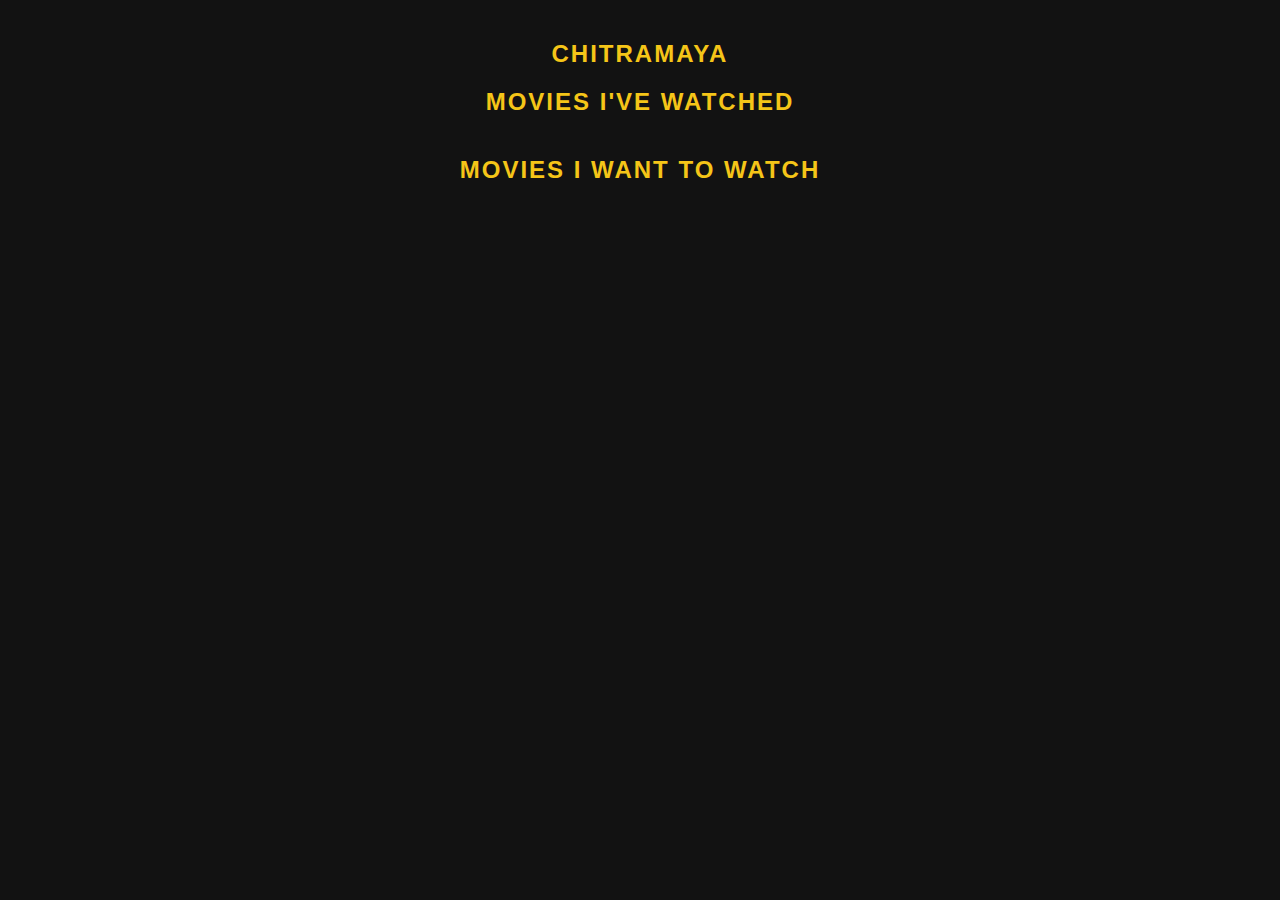
<file: 01_Chitramaya/index.html>
<!DOCTYPE html>
<html lang="en">
<head>
    <meta charset="UTF-8">
    <meta name="viewport" content="width=device-width, initial-scale=1.0">
    <title>Chitramaya</title>
    <link rel="stylesheet" href="styles.css">
</head>
<body>
    <header>
        <h1>Chitramaya</h1>
        <h1>Movies I've Watched</h1>
    </header>
    <main>
        <section id="watchedMovies" class="movies-container"></section>
        <center>
        <h1>Movies I Want to Watch</h1>
        </center>
        <section id="toWatchMovies" class="movies-container"></section>
    </main>
    <script src="script.js"></script>
</body>
</html>
</file>
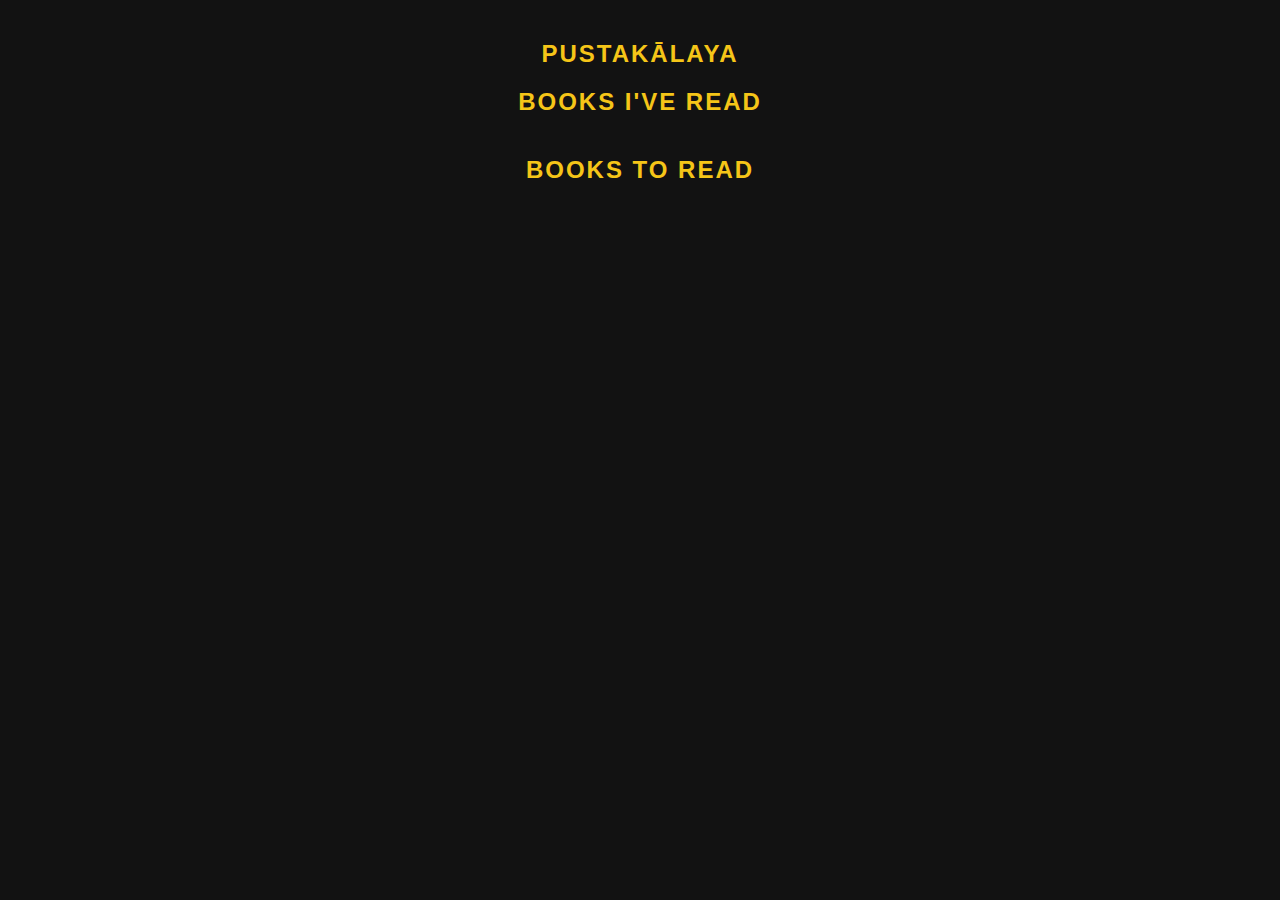
<file: 02_Pustakālaya/Pustakālaya.html>
<!DOCTYPE html>
<html lang="en">
<head>
    <meta charset="UTF-8">
    <meta name="viewport" content="width=device-width, initial-scale=1.0">
    <title>Bookshelf</title>
    <link rel="stylesheet" href="styles.css">
</head>
<body>
    <header>
        <h1>Pustakālaya</h1>
        <h1>Books I've Read</h1>
    </header>
    <main>
        <section id="readBooks" class="books-container"></section>
        <center>
        <h1>Books To Read</h1>
        </center>
        <section id="toReadBooks" class="books-container"></section>
    </main>
    <script src="script.js"></script>
</body>
</html>
</file>
<file: 01_Chitramaya/styles.css>
/* General Styles */
body {
    font-family: Arial, sans-serif;
    background-color: #121212;
    color: #e0e0e0;
    margin: 0;
    padding: 20px;
    box-sizing: border-box;
}
header {
    text-align: center;
}
h1 {
    color: #f5c518;
    font-weight: 700;
    text-transform: uppercase;
    margin: 20px 0;
    font-size: 1.5em;
    letter-spacing: 2px;
}
/* Movie Card Styles */
.movies-container {
    display: flex;
    flex-wrap: wrap;
    justify-content: center;
    gap: 20px;
    margin-top: 20px;
    margin-bottom: 20px; /* Ensure space below */
}
.movie {
    background-color: #1e1e1e;
    border-radius: 8px;
    overflow: hidden;
    width: 180px;
    box-shadow: 0px 5px 15px rgba(0, 0, 0, 0.5);
    transition: transform 0.3s ease, box-shadow 0.3s ease;
    text-align: left;
    cursor: pointer;
    display: flex;
    flex-direction: column; /* Ensure proper layout of image and text */
}
.movie:hover {
    transform: translateY(-8px);
    box-shadow: 0px 8px 20px rgba(0, 0, 0, 0.7);
}
.movie img {
    width: 100%;
    height: 250px;
    object-fit: cover;
}
.movie h3 {
    margin: 0;
    padding: 10px;
    font-size: 1em;
    color: #f5c518;
}
.movie h3 a {
    color: #f5c518;
    text-decoration: none;
    transition: color 0.2s;
}
.movie h3 a:hover {
    color: #d4af37;
}
.movie p {
    font-size: 0.85em;
    color: #b0b0b0;
    padding: 0 10px 10px 10px;
    max-height: 60px;
    overflow: hidden;
    text-overflow: ellipsis;
}
/* Responsive Design */
@media (max-width: 768px) {
    .movie {
        width: 150px;
    }
    h1 {
        font-size: 1.3em;
    }
}
@media (max-width: 480px) {
    .movie {
        width: 130px;
    }
    h1 {
        font-size: 1.1em;
    }
}
</file>
<file: 02_Pustakālaya/styles.css>
/* General Styles */
body {
    font-family: Arial, sans-serif;
    background-color: #121212;
    color: #e0e0e0;
    margin: 0;
    padding: 20px;
    box-sizing: border-box;
}

header {
    text-align: center;
}

h1 {
    color: #f5c518;
    font-weight: 700;
    text-transform: uppercase;
    margin: 20px 0;
    font-size: 1.5em;
    letter-spacing: 2px;
}

/* Book Card Styles */
.books-container {
    display: flex;
    flex-wrap: wrap;
    justify-content: center;
    gap: 20px;
    margin-top: 20px;
    margin-bottom: 20px;
}

.book {
    background-color: #1e1e1e;
    border-radius: 8px;
    overflow: hidden;
    width: 200px;
    padding-bottom: 10px;
    box-shadow: 0px 5px 15px rgba(0, 0, 0, 0.1);
    transition: transform 0.3s ease, box-shadow 0.3s ease;
    text-align: left;
    cursor: pointer;
    display: flex;
    flex-direction: column;
}

.book:hover {
    transform: translateY(-8px);
    box-shadow: 0px 8px 20px rgba(0, 0, 0, 0.2);
}

.book img {
    width: 100%;
    height: 300px;
    object-fit: cover;
}

.book h3 {
    margin: 0;
    padding: 10px;
    font-size: 1em;
    color: #f5c518;
}

.book h3 a {
    color: #f5c518;
    text-decoration: none;
    transition: color 0.2s;
}

.book h3 a:hover {
    color: #d4af37;
}

.book .author {
    font-size: 0.9em;
    color: #7f8c8d;
    padding: 0 10px;
    margin: 0;
}

.book .description {
    font-size: 0.85em;
    color: #666;
    padding: 10px;
    margin: 0;
    max-height: 80px;
    overflow: hidden;
    text-overflow: ellipsis;
}

/* .book button {
    background-color: #f5c518;
    color: #121212;
    border: none;
    padding: 8px;
    margin: 10px;
    cursor: pointer;
    border-radius: 4px;
    transition: background-color 0.2s ease;
} */

.book button:hover {
    background-color: #d4af37;
}


/* Responsive Design */
@media (max-width: 768px) {
    .book {
        width: 170px;
    }
    
    h1 {
        font-size: 1.3em;
    }
}

@media (max-width: 480px) {
    .book {
        width: 140px;
    }
    
    h1 {
        font-size: 1.1em;
    }
    
    .book .description {
        max-height: 60px;
    }
}
</file>
